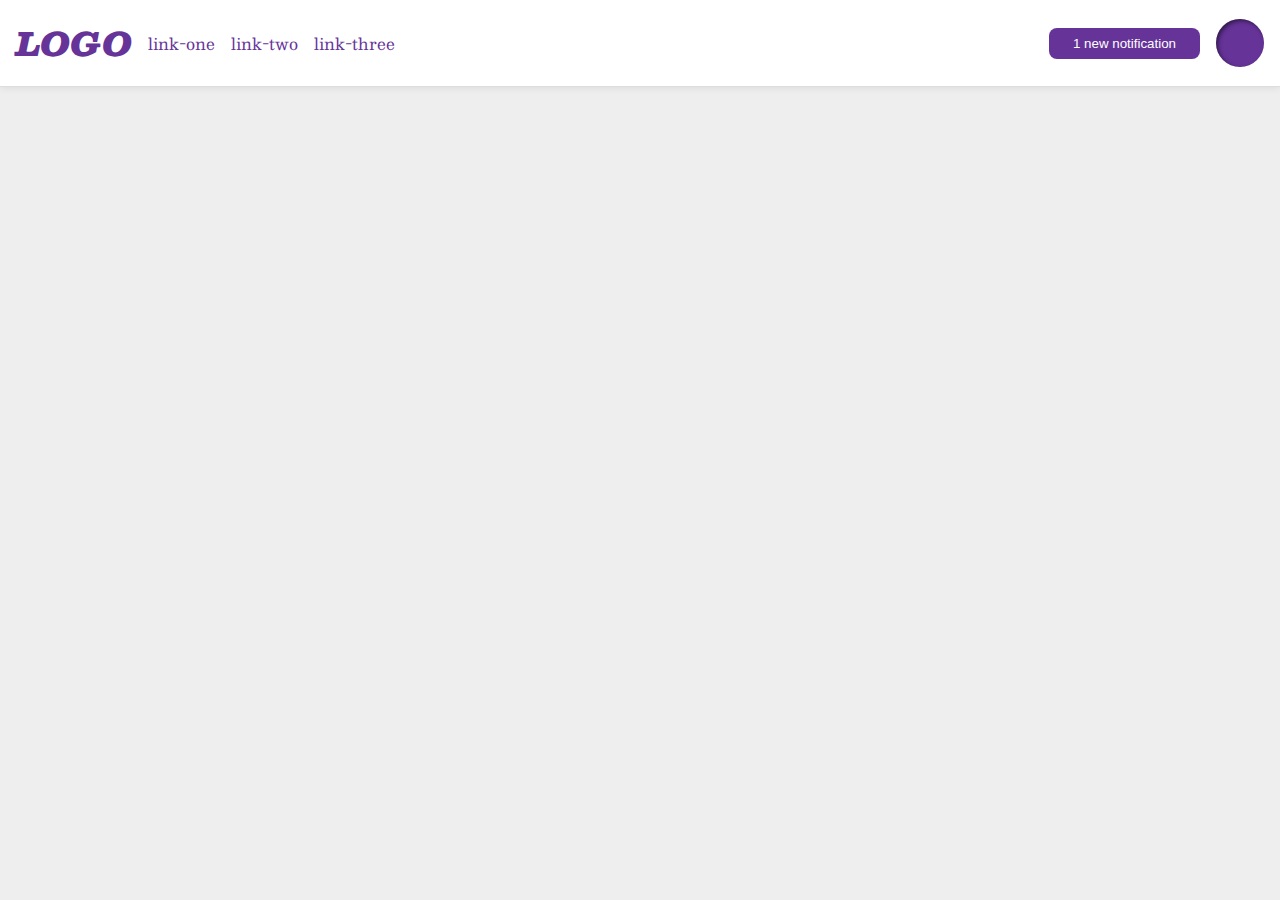
<file: foundations/flex/03-flex-header-2/index.html>
<!DOCTYPE html>
<html lang="en">
  <head>
    <meta charset="UTF-8">
    <meta http-equiv="X-UA-Compatible" content="IE=edge">
    <meta name="viewport" content="width=device-width, initial-scale=1.0">
    <title>Flex Header 2</title>
    <link rel="stylesheet" href="style.css">
  </head>
  <body>
    <div class="header">
      <div class="logo-links">
        <div class="logo">
          LOGO
        </div>
        <ul class="links">
          <li><a href="https://google.com">link-one</a></li>
          <li><a href="https://google.com">link-two</a></li>
          <li><a href="https://google.com">link-three</a></li>
        </ul>
      </div>
      <div class="profile">
        <button class="notifications">
          1 new notification
        </button>
        <div class="profile-image"></div>
      </div>
    </div>
  </body>
</html>
</file>
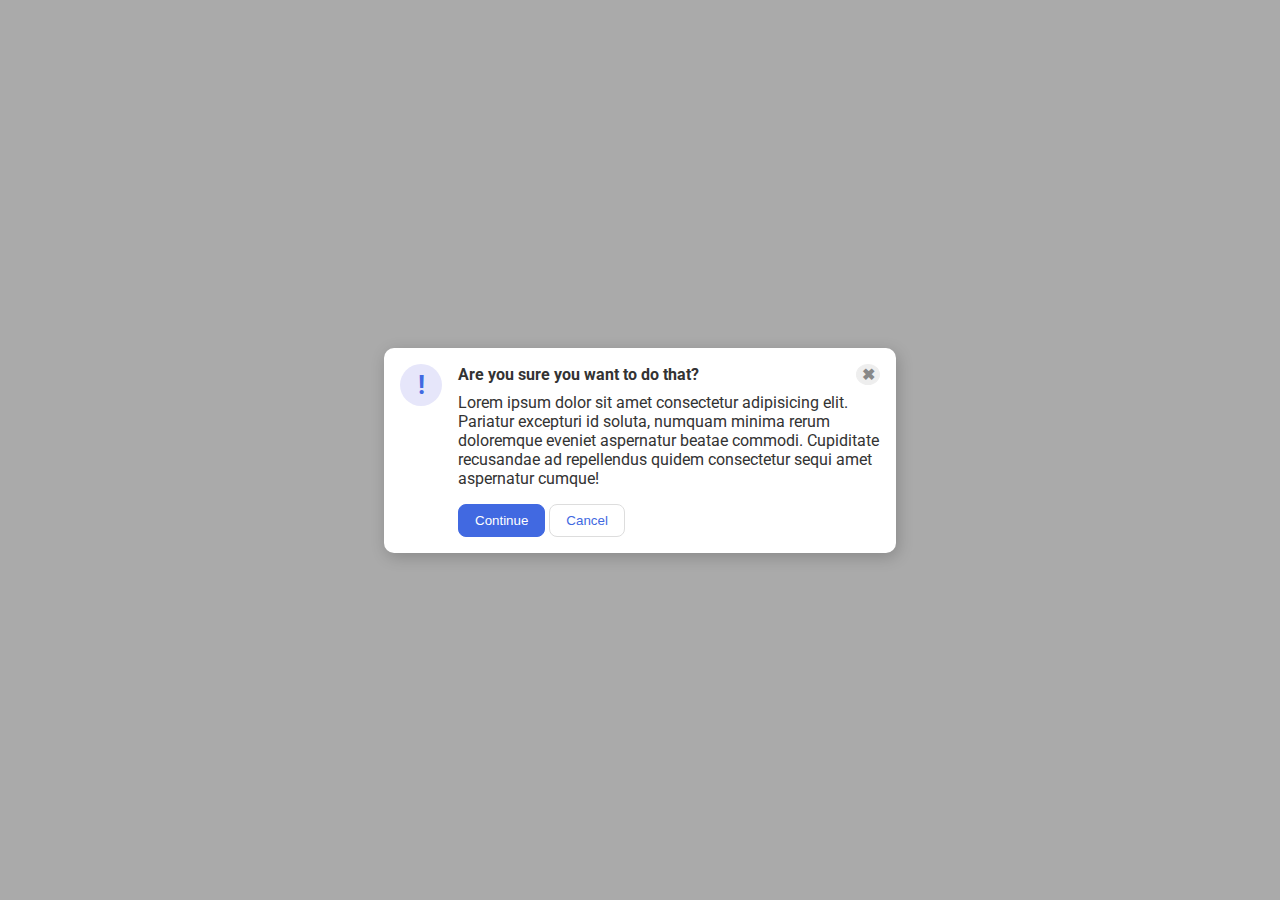
<file: foundations/flex/05-flex-modal/index.html>
<!DOCTYPE html>
<html lang="en">
  <head>
    <meta charset="UTF-8">
    <meta http-equiv="X-UA-Compatible" content="IE=edge">
    <meta name="viewport" content="width=device-width, initial-scale=1.0">
    <link rel="stylesheet" href="style.css">
    <title>Modal</title>
  </head>
  <body>
    <div class="modal">
      <div class="icon">!</div>
      <div class="modal-text">
        <div class="warning-text">
          <div class="header">Are you sure you want to do that?</div>
          <button class="close-button">✖</button>
        </div>
        <div class="text">Lorem ipsum dolor sit amet consectetur adipisicing elit. Pariatur excepturi id soluta, numquam minima rerum doloremque eveniet aspernatur beatae commodi. Cupiditate recusandae ad repellendus quidem consectetur sequi amet aspernatur cumque!</div>
        <div class="modal-btn">
          <button class="continue">Continue</button>
          <button class="cancel">Cancel</button>
        </div>
      </div>
    </div>
  </body>
</html>
</file>
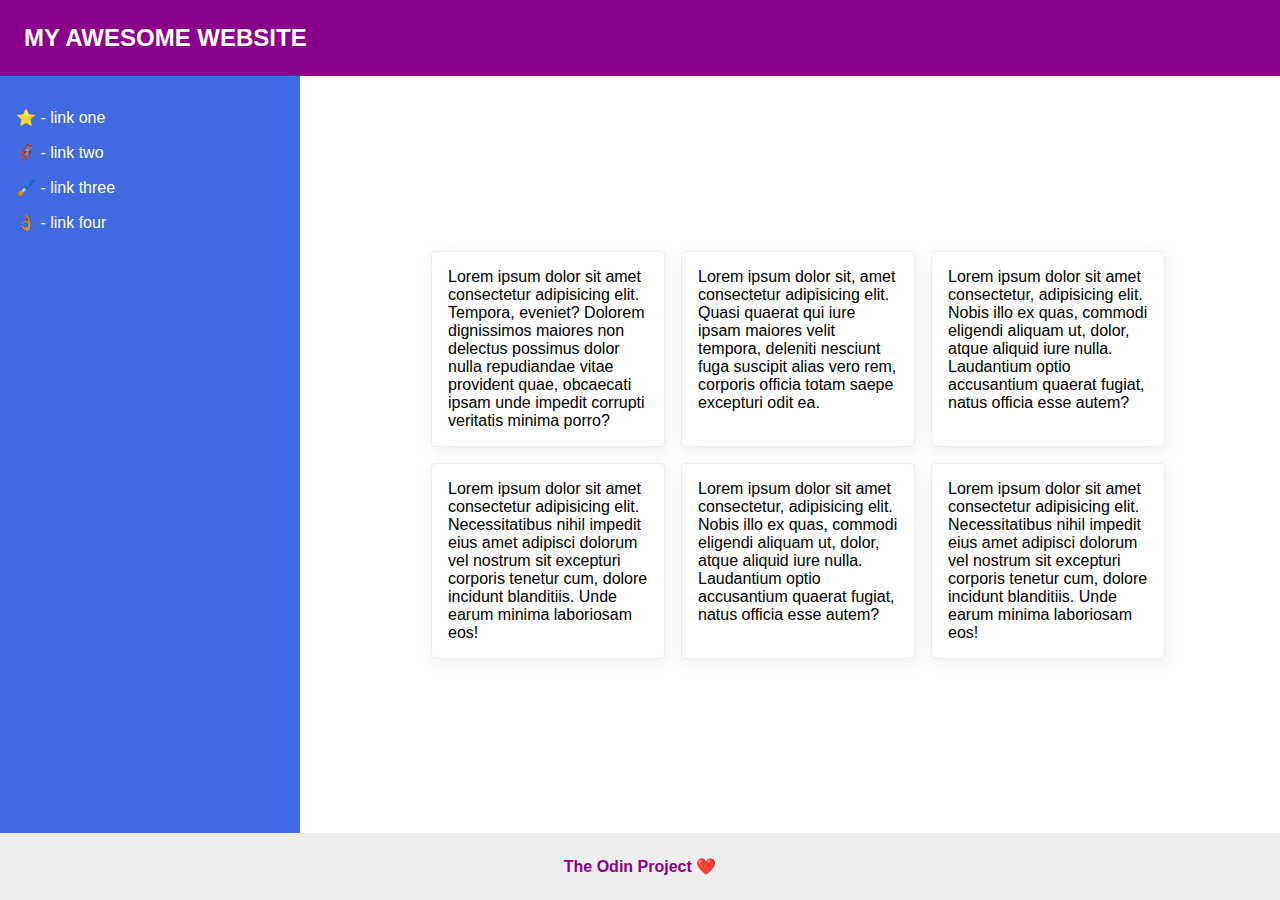
<file: foundations/flex/07-flex-layout-2/index.html>
<!DOCTYPE html>
<html lang="en">
  <head>
    <meta charset="UTF-8">
    <meta http-equiv="X-UA-Compatible" content="IE=edge">
    <meta name="viewport" content="width=device-width, initial-scale=1.0">
    <title>The Holy Grail</title>
    <link rel="stylesheet" href="style.css">
  </head>
  <body>
    <div class="header">
      MY AWESOME WEBSITE
    </div>
    
    <div class="main">
      <div class="sidebar">
        <ul>
          <li><a href="#">⭐ - link one</a></li>
          <li><a href="#">🦸🏽‍♂️ - link two</a></li>
          <li><a href="#">🖌️ - link three</a></li>
          <li><a href="#">👌🏽 - link four</a></li>
        </ul>
      </div>
      <div class="card-container">
        <div class="card">Lorem ipsum dolor sit amet consectetur adipisicing elit. Tempora, eveniet? Dolorem dignissimos maiores non delectus possimus dolor nulla repudiandae vitae provident quae, obcaecati ipsam unde impedit corrupti veritatis minima porro?</div>
        <div class="card">Lorem ipsum dolor sit, amet consectetur adipisicing elit. Quasi quaerat qui iure ipsam maiores velit tempora, deleniti nesciunt fuga suscipit alias vero rem, corporis officia totam saepe excepturi odit ea.</div>
        <div class="card">Lorem ipsum dolor sit amet consectetur, adipisicing elit. Nobis illo ex quas, commodi eligendi aliquam ut, dolor, atque aliquid iure nulla. Laudantium optio accusantium quaerat fugiat, natus officia esse autem?</div>
        <div class="card">Lorem ipsum dolor sit amet consectetur adipisicing elit. Necessitatibus nihil impedit eius amet adipisci dolorum vel nostrum sit excepturi corporis tenetur cum, dolore incidunt blanditiis. Unde earum minima laboriosam eos!</div>
        <div class="card">Lorem ipsum dolor sit amet consectetur, adipisicing elit. Nobis illo ex quas, commodi eligendi aliquam ut, dolor, atque aliquid iure nulla. Laudantium optio accusantium quaerat fugiat, natus officia esse autem?</div>
        <div class="card">Lorem ipsum dolor sit amet consectetur adipisicing elit. Necessitatibus nihil impedit eius amet adipisci dolorum vel nostrum sit excepturi corporis tenetur cum, dolore incidunt blanditiis. Unde earum minima laboriosam eos!</div>
      </div>
    </div>
    
    <div class="footer">
      The Odin Project ❤️
    </div>
  </body>
</html>
</file>
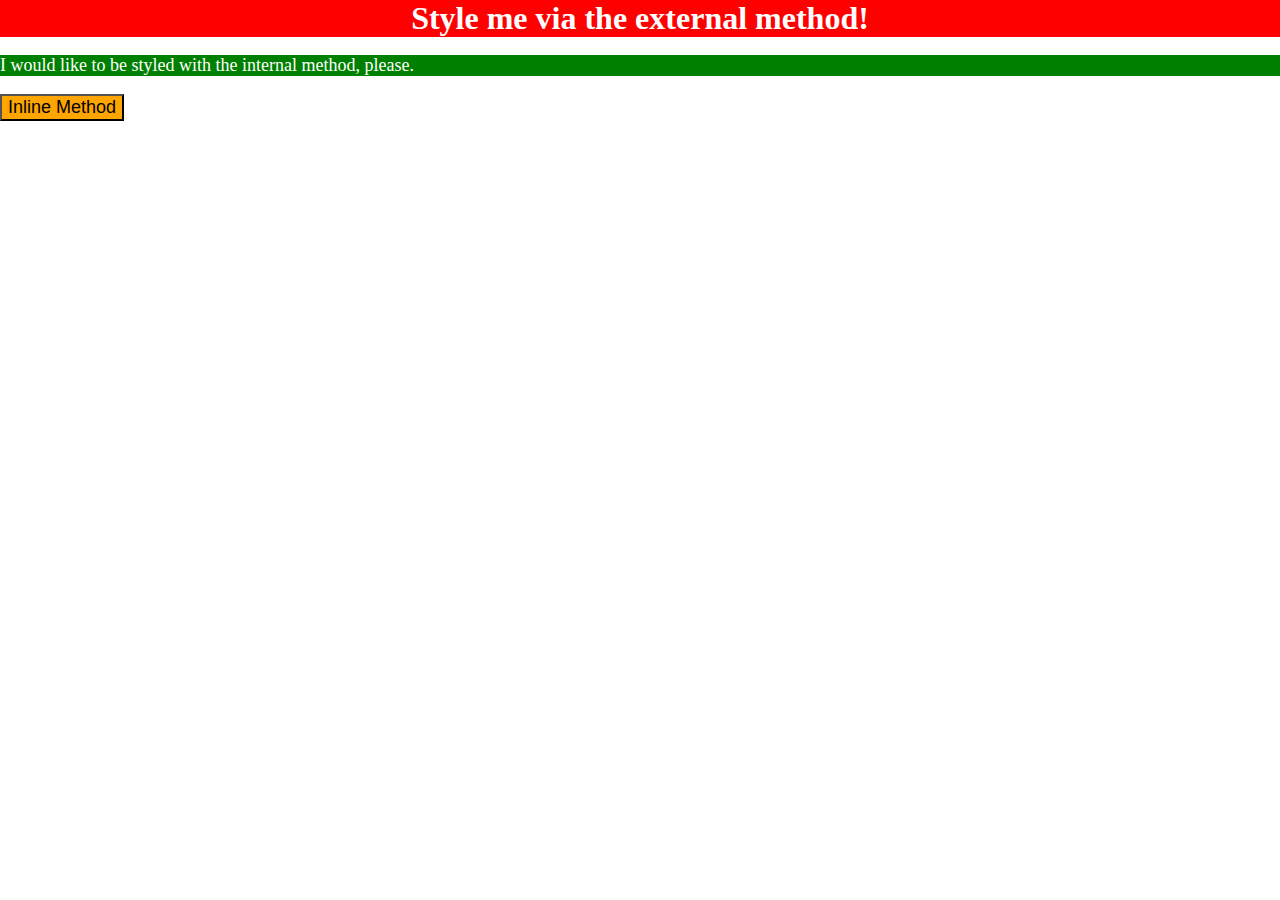
<file: foundations/intro-to-css/01-css-methods/index.html>
<!DOCTYPE html>
<html lang="en">
  <head>
    <!-- meta tags -->
    <meta charset="UTF-8">
    <meta http-equiv="X-UA-Compatible" content="IE=edge">
    <meta name="viewport" content="width=device-width, initial-scale=1.0">

    <!-- custom css -->
    <link rel="stylesheet" href="styles/styles.css">

    <title>Methods for Adding CSS</title>
  </head>
  <body>
    <div>Style me via the external method!</div>
    <p>I would like to be styled with the internal method, please.</p>
    <button>Inline Method</button>
  </body>
</html>
</file>
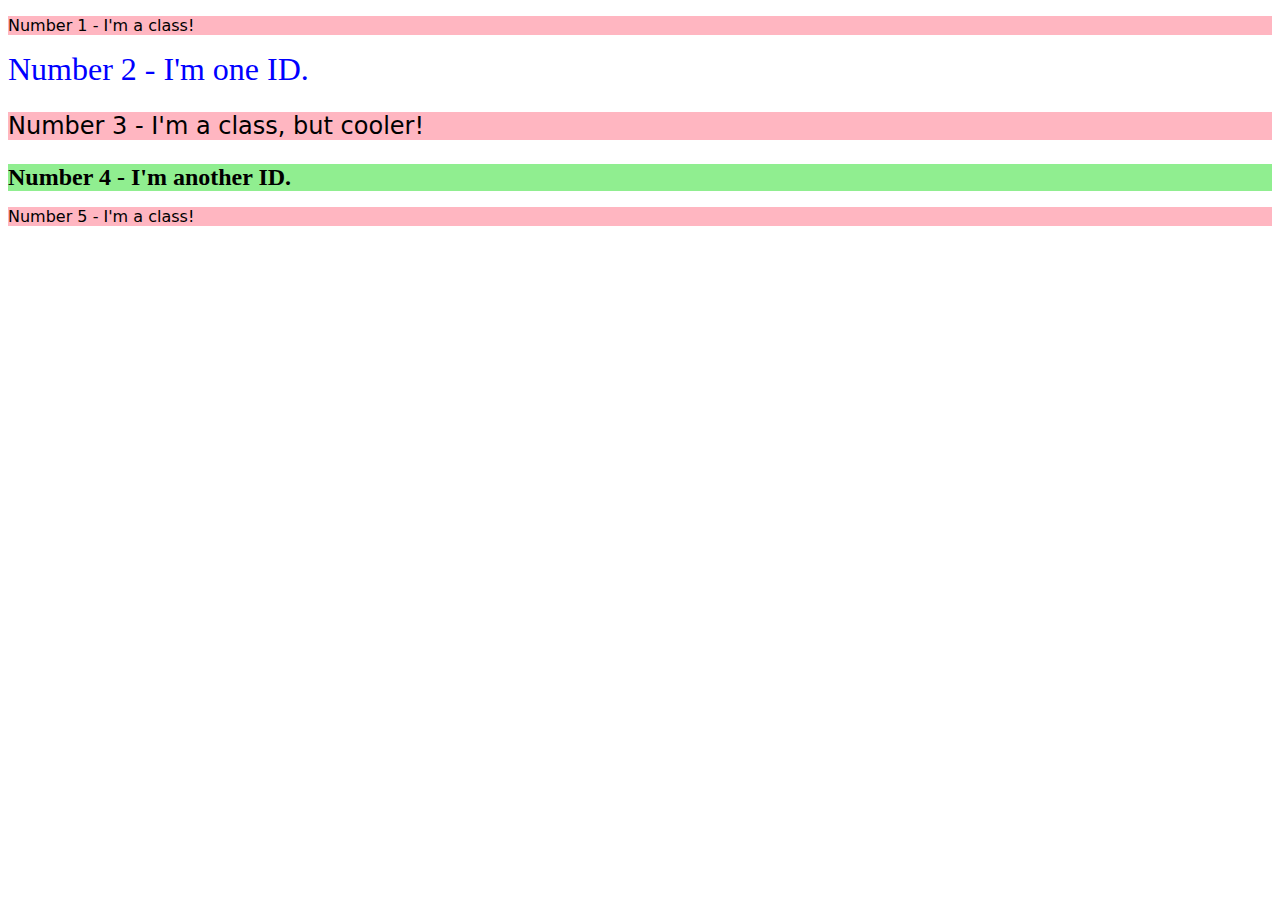
<file: foundations/intro-to-css/02-class-id-selectors/index.html>
<!DOCTYPE html>
<html lang="en">
  <head>
    <meta charset="UTF-8">
    <meta http-equiv="X-UA-Compatible" content="IE=edge">
    <meta name="viewport" content="width=device-width, initial-scale=1.0">
    <title>Class and ID Selectors</title>
    <link rel="stylesheet" href="style.css">
  </head>
  <body>
    <p>Number 1 - I'm a class!</p>
    <div id="div-1">Number 2 - I'm one ID.</div>
    <p>Number 3 - I'm a class, but cooler!</p>
    <div id="div-2">Number 4 - I'm another ID.</div>
    <p>Number 5 - I'm a class!</p>
  </body>
</html>
</file>
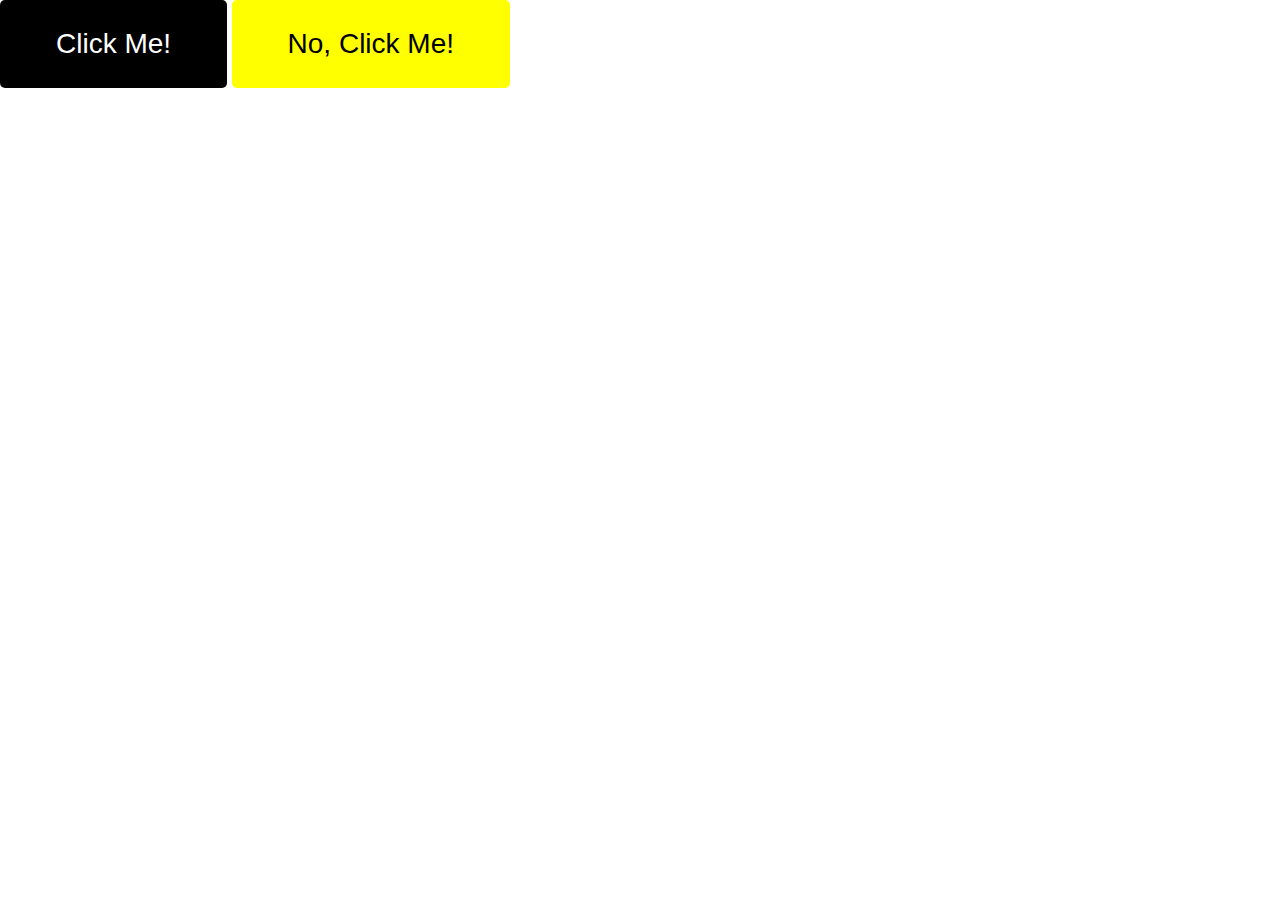
<file: foundations/intro-to-css/03-grouping-selectors/index.html>
<!DOCTYPE html>
<html lang="en">
  <head>
    <meta charset="UTF-8">
    <meta http-equiv="X-UA-Compatible" content="IE=edge">
    <meta name="viewport" content="width=device-width, initial-scale=1.0">
    <title>Grouping Selectors</title>
    <link rel="stylesheet" href="style.css">
  </head>
  <body>
    <button class="btn btn-first">Click Me!</button>
    <button class="btn btn-second">No, Click Me!</button>
  </body>
</html>
</file>
<file: foundations/flex/03-flex-header-2/style.css>
/* this is some magical font-importing.  
you'll learn about it later. */
@import url('https://fonts.googleapis.com/css2?family=Besley:ital,wght@0,400;1,900&display=swap');

body {
  margin: 0;
  background: #eee;
  font-family: Besley, serif;
}

.logo-links,
.profile,
.header,
.links{
  display: flex;
  align-items: center;
}

.logo-links,
.profile,
.links{
  gap: 1em;
}

.header {
  background: white;
  border-bottom: 1px solid #ddd;
  box-shadow: 0 0 8px rgba(0,0,0,.1);
  justify-content: space-between;
  padding: 1em;
}


.profile-image {
  background: rebeccapurple;
  box-shadow: inset 2px 2px 4px rgba(0,0,0,.5);
  border-radius: 50%;
  width: 48px;
  height: 48px;
}

.logo {
  color: rebeccapurple;
  font-size: 32px;
  font-weight: 900;
  font-style: italic;
}

button {
  border: none;
  border-radius: 8px;
  background: rebeccapurple;
  color: white;
  padding: 8px 24px;
}

a {
  /* this removes the line under our links */
  text-decoration: none;
  color: rebeccapurple;
}

ul {
  list-style-type: none;
  padding: 0px;
  margin: 0px;
}
</file>
<file: foundations/flex/05-flex-modal/style.css>
@import url('https://fonts.googleapis.com/css2?family=Roboto:wght@400;700&display=swap');

html, body {
  height: 100%;
  margin: 0px;
}

body,
.modal,
.icon,
.modal-text,
.warning-text,
.close-button{
  display: flex;
}

body {
  font-family: Roboto, sans-serif;
  margin: 0;
  background: #aaa;
  color: #333;
  /* I'll give you this one for free lol */
  align-items: center;
  justify-content: center;
}

.modal {
  background: white;
  width: 480px;
  border-radius: 10px;
  box-shadow: 2px 4px 16px rgba(0,0,0,.2);
  padding: 1em;
  gap: 1rem;
}

.warning-text,
.icon{
  align-items: center;
}

.modal-text{
  flex-direction: column;
}

.icon {
  color: royalblue;
  font-size: 26px;
  font-weight: 700;
  background: lavender;
  width: 42px;
  height: 42px;
  border-radius: 50%;
  justify-content: center;
  flex: 1 0 auto;
}

.warning-text{
  justify-content: space-between;
  /* outline: solid magenta; */
  margin-bottom: .5rem;
}

.header,
.close-button{
  font-weight: bold;
}

.text{
  margin-block-end: 1rem;
}

.close-button {
  background: #eee;
  border-radius: 50%;
  color: #888;
  font-size: 1rem;
  /* height: 24px; */
  width: 24px;
  align-items: center;
  justify-content: center;
  border: 1px solid #eee;
  padding: 0;
}

button {
  cursor: pointer;
  padding: 8px 16px;
  border-radius: 8px;
}

button.continue {
  background: royalblue;
  border: 1px solid royalblue;
  color: white;
}

button.cancel {
  background: white;
  border: 1px solid #ddd;
  color: royalblue;
}
</file>
<file: foundations/flex/07-flex-layout-2/style.css>
body {
  font-family: -apple-system, BlinkMacSystemFont, 'Segoe UI', Roboto, Oxygen, Ubuntu, Cantarell, 'Open Sans', 'Helvetica Neue', sans-serif;
  margin: 0;
  min-height: 100vh;
  display: flex;
  flex-direction: column;
  justify-content: space-between;
}

ul{
  margin: 0px;
  padding: 0px;
  list-style: none;
  padding: 1em;
}

a{
  display: inline-block;
  margin-top: 1em;
  text-decoration: none;
  color: white;
}

.main,
.card-container{
  display: flex;
}

.header {
  padding: 1em;
  background: darkmagenta;
  color: white;
  font-weight: bolder;
  font-size: 1.5rem;
}

.main{
  gap: 1rem;
  flex: 1;
}

.footer {
  text-align: center;
  padding-block: 1.5em;
  font-weight: 600;
  background: #eee;
  color: darkmagenta;
}

.sidebar {
  width: 300px;
  background: royalblue;
  box-sizing: border-box;
  flex: 1 0 auto;
}


.card-container{
  flex-wrap: wrap;
  padding: 1em;
  gap: 1rem;
  align-self: center;
  justify-content: center;
}

.card {
  border: 1px solid #eee;
  box-shadow: 2px 4px 16px rgba(0,0,0,.06);
  border-radius: 4px;
  padding: 1em;
  flex: 0 0 200px;
}
</file>
<file: foundations/intro-to-css/01-css-methods/styles/styles.css>
*{
    box-sizing: border-box;
}

body{
    margin: 0;
}

div,
p{
    color: white;
}

div{
    background-color: red;
    font-size: 2rem;
    text-align: center;
    font-weight: bold;
}

p{
    background-color: green;
    font-size: 1.125rem;
}

button{
    font-size: 1.125rem;
    background-color: orange;
}
</file>
<file: foundations/intro-to-css/02-class-id-selectors/style.css>
*{
    box-sizing: border-box;
}

p{
    background-color: lightpink;
    font-family: Verdana, "DejaVu Sans", serif;
}

p:nth-of-type(2){
    font-size: 1.5rem;
}

#div-1{
    color: blue;
    font-size: 2rem;
}

#div-2{
    background-color: lightgreen;
    font-size: 1.5rem;
    font-weight: bold;
}
</file>
<file: foundations/intro-to-css/03-grouping-selectors/style.css>
*{
    box-sizing: border-box;
}

body{
    margin: 0;
    font-family: Helvetica, 'Times New Roman', 'sans-serif';
}

.btn{
    font-size: 1.75rem;
    font-family: inherit;
    border: none;
    border-radius: 5px;
    padding: 1em 2em;
    cursor: pointer;
}

.btn-first{
    background-color: black;
    color: white;
}

.btn-second{
    background-color: yellow;
}
</file>
